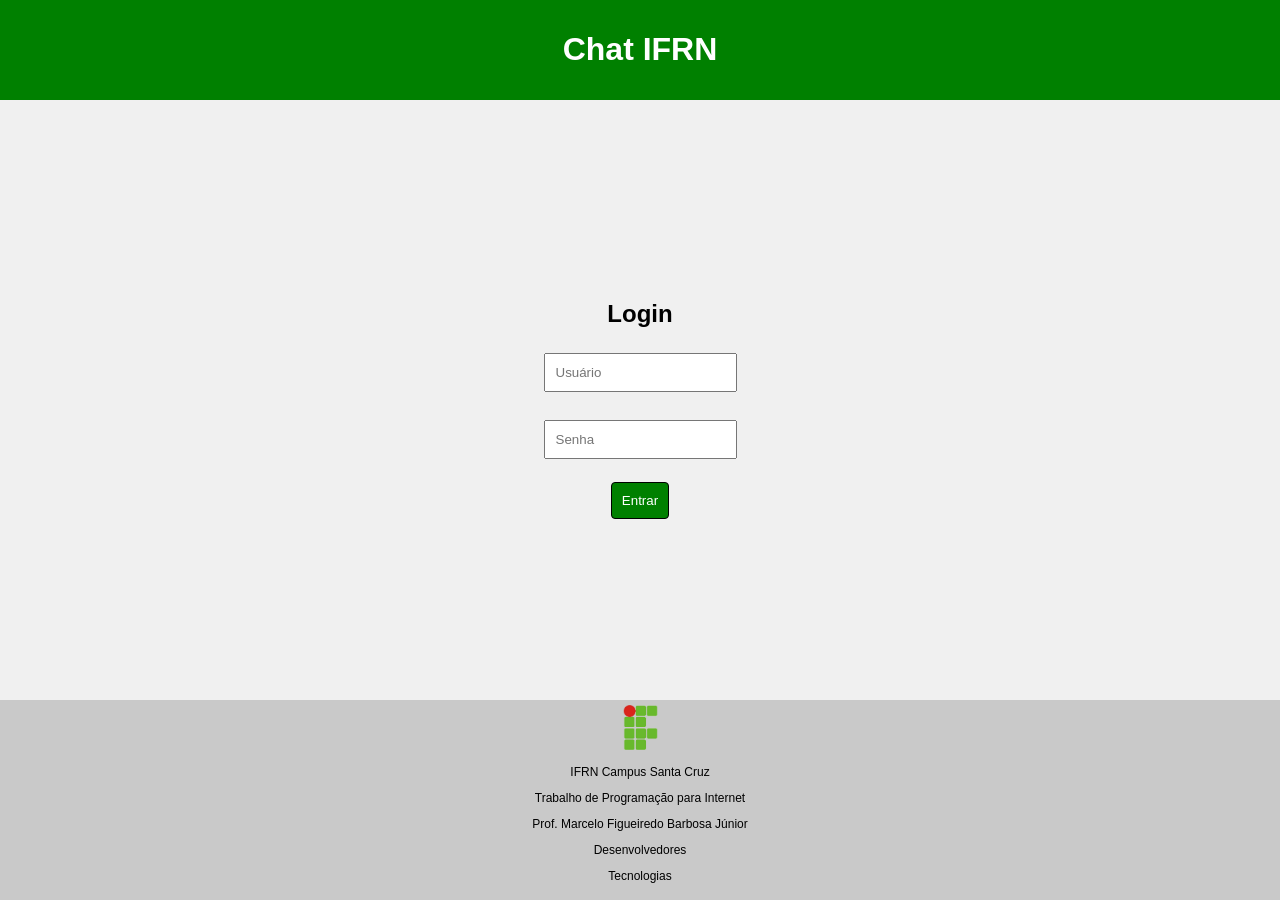
<file: index.html>
<!DOCTYPE html>
<html>
<head>
  <title>Login - Chat IFRN</title>
  <link rel="stylesheet" href="style.css">
</head>
<body>

<header>
  <h1>Chat IFRN</h1>
</header>

<div class="container">
  <h2>Login</h2>
  <input type="text" id="user" placeholder="Usuário"><br>
  <input type="password" id="senha" placeholder="Senha"><br>
  <button onclick="login()">Entrar</button>
</div>

<footer>
  <img src="ifrn.png" width="45">
  <p>IFRN Campus Santa Cruz</p>
  <p>Trabalho de Programação para Internet</p>
  <p>Prof. Marcelo Figueiredo Barbosa Júnior</p>
  <p>Desenvolvedores</p>
  <p>Tecnologias</p>
</footer>

<script src="login.js"></script>
</body>
</html>
</file>
<file: style.css>
body {
  font-family: Arial;
  margin: 0;
  background: #f0f0f0;

  display: flex;
  flex-direction: column;
  min-height: 100vh;
}

header {
  background: green;
  color: white;
  padding: 10px;
  text-align: center;
}

nav a {
  margin: 10px;
  color: white;
  text-decoration: none;
}

.container {
  padding: 20px;
  text-align: center;

  flex: 1;
  display: flex;
  flex-direction: column;
  justify-content: center;
  align-items: center;
}

/* BOTÕES DOS CHATS LADO A LADO */
.botoes-chat {
  display: flex;
  flex-direction: row;
  justify-content: center;
  align-items: center;
  gap: 10px;
  margin-bottom: 20px;
}

.botoes-chat button {
  padding: 8px 12px;
  background: green;
  color: white;
  border: 1px solid black;
  border-radius: 4px;
  cursor: pointer;
}

input {
  margin: 5px;
  padding: 10px;
}

button {
  padding: 10px;
  background: green;
  color: white;
  border: 1px solid black;
  cursor: pointer;
  border-radius: 4px;
}

#chat-box {
  height: 200px;
  background: white;
  margin: 10px auto;
  padding: 10px;
  overflow-y: scroll;
  width: 300px;
  text-align: left;

  border: 1px solid #999;
  border-radius: 4px;
}

footer {
  margin-top: 0;
  background: #c9c9c9;
  text-align: center;
  padding: 5px;
  font-size: 12px;
}
</file>
